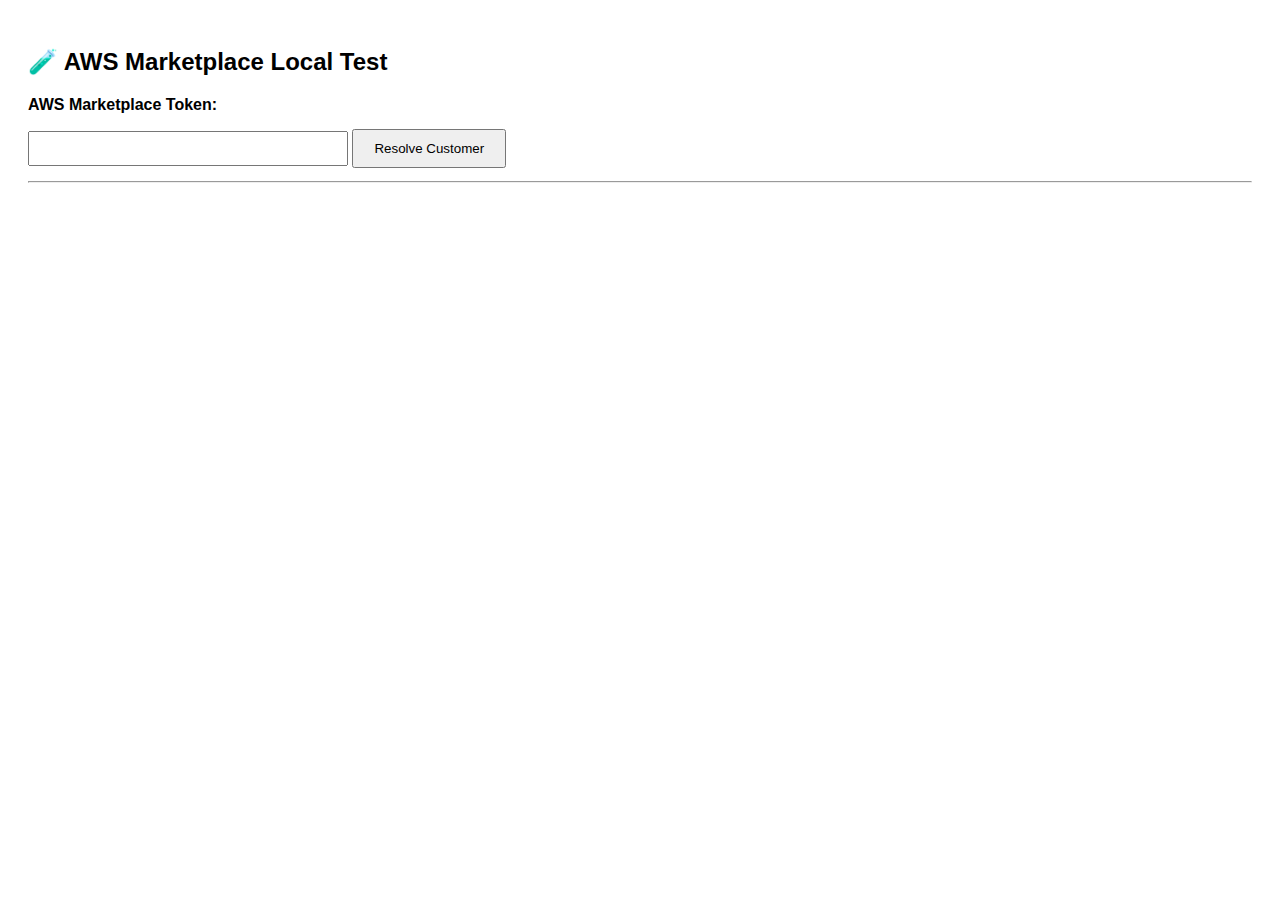
<file: index.html>
<!DOCTYPE html>
<html lang="en">
<head>
  <meta charset="UTF-8">
  <title>AWS Marketplace Local Test</title>
  <style>
    body { font-family: sans-serif; padding: 20px; }
    .form-group { margin-bottom: 10px; }
    label { display: block; margin-bottom: 5px; font-weight: bold; }
    input, textarea { width: 300px; padding: 8px; }
    button { padding: 10px 20px; margin-top: 10px; }
  </style>
</head>
<body>
  <h2>🧪 AWS Marketplace Local Test</h2>

  <!-- Step 1: AWS Token -->
  <form id="tokenForm">
    <label>AWS Marketplace Token:</label>
    <input type="text" id="token" name="x-amzn-marketplace-token" required>
    <button type="submit">Resolve Customer</button>
  </form>

  <pre id="awsResponse"></pre>

  <hr>

  <!-- Step 2: Your actual AWS form -->
  <form id="awsForm" style="display:none;">
    <div class="form-group">
      <label>Name*</label>
      <input type="text" name="name" placeholder="Your Name" required>
    </div>

    <div class="form-group">
      <label>ZIP Code*</label>
      <input type="text" name="zip" placeholder="ZIP Code" required>
    </div>

    <div class="form-group">
      <label>Phone Number*</label>
      <input type="tel" name="phone" placeholder="Phone Number" required>
    </div>

    <div class="form-group">
      <label>Company Information*</label>
      <input type="text" name="company" placeholder="Company Name / Info" required>
    </div>

    <div class="form-group">
      <label>Email*</label>
      <input type="email" name="email" placeholder="Email Address" required>
    </div>

    <div class="form-group">
      <label>Product Setup Preferences</label>
      <textarea name="preferences" placeholder="Tell us about your setup preferences..."></textarea>
    </div>

    <button type="submit">Submit</button>
  </form>

  <pre id="salesforceResponse"></pre>

  <script>
    let awsData = null;

    // STEP 1: Mock AWS token resolve
    document.querySelector("#tokenForm").addEventListener("submit", async (e) => {
      e.preventDefault();
      const formData = new FormData();
      formData.append("x_amzn_marketplace_token", document.querySelector("#token").value);

      const res = await fetch("http://127.0.0.1:8000/resolve-customer", {
        method: "POST",
        body: formData
      });

      const data = await res.json();
      awsData = data.aws_customer;
      document.querySelector("#awsResponse").innerText = JSON.stringify(data, null, 2);

      // show main form
      document.querySelector("#awsForm").style.display = "block";
    });

    // STEP 2: Send form + AWS info to backend
    document.querySelector("#awsForm").addEventListener("submit", async (e) => {
      e.preventDefault();

      const form = e.target;
      const payload = {
        name: form.name.value,
        zip: form.zip.value,
        phone: form.phone.value,
        company: form.company.value,
        email: form.email.value,
        preferences: form.preferences.value,
        aws_customer_info: awsData
      };

      const res = await fetch("http://127.0.0.1:8000/submit-form", {
        method: "POST",
        headers: { "Content-Type": "application/json" },
        body: JSON.stringify(payload)
      });

      const result = await res.json();
      document.querySelector("#salesforceResponse").innerText = JSON.stringify(result, null, 2);
    });
  </script>
</body>
</html>
</file>
